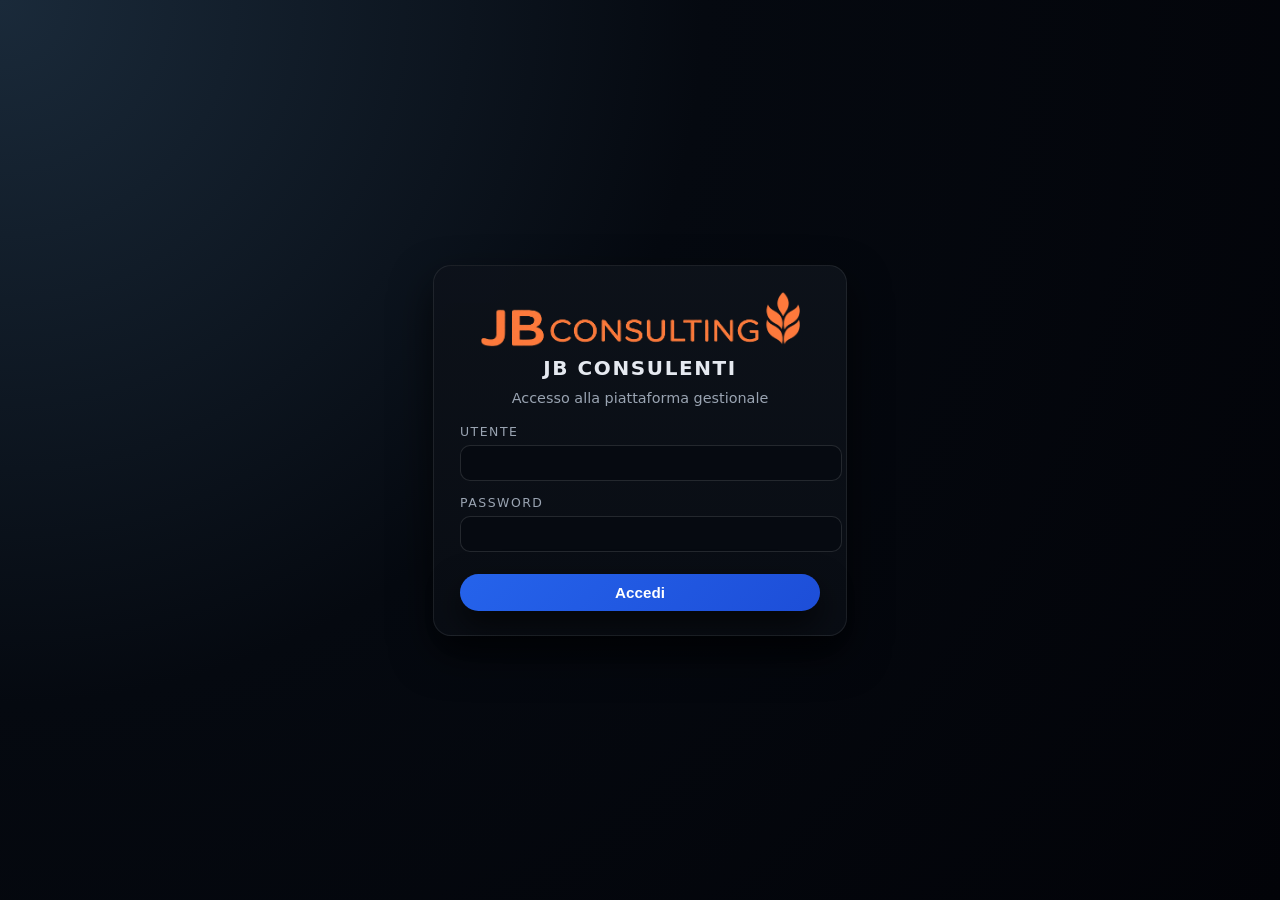
<file: frontend/index.html>
<!DOCTYPE html>
<html lang="it">
<head>
  <meta charset="UTF-8" />
  <meta name="viewport" content="width=device-width, initial-scale=1.0" />
  <title>Cartesia — Gestione Cartelli Fisici e Digitali</title>


  <!-- Bootstrap -->
  <link
    href="https://cdn.jsdelivr.net/npm/bootstrap@5.3.2/dist/css/bootstrap.min.css"
    rel="stylesheet"
  />


  <!-- Font Awesome -->
  <link
    href="https://cdnjs.cloudflare.com/ajax/libs/font-awesome/6.5.1/css/all.min.css"
    rel="stylesheet"
  />


  <!-- CSS -->
  <link rel="stylesheet" href="styles.css" />
</head>


<body class="bg-dark text-light">

  <!-- TOAST CONTAINER -->
  <div id="toast-container" class="toast-container"></div>

  <!-- MODAL CONFERMA -->
  <div id="confirm-overlay" class="confirm-overlay" style="display:none;">
    <div class="confirm-box">
      <div class="confirm-icon">
        <i class="fa-solid fa-triangle-exclamation"></i>
      </div>
      <p id="confirm-message" class="confirm-message">Sei sicuro?</p>
      <div class="confirm-actions">
        <button id="confirm-cancel" class="btn btn-sm btn-outline-secondary">Annulla</button>
        <button id="confirm-ok" class="btn btn-sm btn-danger">Conferma</button>
      </div>
    </div>
  </div>

  <!-- OVERLAY SIDEBAR MOBILE -->
  <div id="sidebar-overlay" class="sidebar-overlay"></div>

  <!-- HAMBURGER MOBILE -->
  <button id="hamburger-btn" class="hamburger-btn" type="button">
    <i class="fa-solid fa-bars"></i>
  </button>

  <div class="d-flex" style="min-height: 100vh;">


    <!-- SIDEBAR -->
    <aside id="app-sidebar" class="bg-black text-light p-3 d-flex flex-column" style="width:260px;">
      <div class="text-center mb-4">
        <img src="assets/Logo-Sidebar.png" style="height:70px;" alt="Logo" />
        <div class="sidebar-app-name">Cartesia</div>
        <div class="app-version">v1.0.1</div>
      </div>


      <nav class="nav flex-column gap-2">
        <button id="menu-home" class="btn btn-dark text-start sidebar-link active" type="button">
          <i class="fa-solid fa-house me-2"></i> Home
        </button>


        <button id="menu-clienti" class="btn btn-dark text-start sidebar-link" type="button">
          <i class="fa-solid fa-users me-2"></i> Gestione Clienti
        </button>


        <!-- Nuovo: Gestione Utenti -->
        <button id="menu-utenti" class="btn btn-dark text-start sidebar-link" type="button">
          <i class="fa-solid fa-user-gear me-2"></i> Gestione Utenti
        </button>


        <button class="btn btn-dark text-start sidebar-link disabled" type="button">
          <i class="fa-solid fa-file-invoice me-2"></i> Fatturazione (prossimamente)
        </button>


        <button id="menu-impianti" class="btn btn-dark text-start sidebar-link" type="button">
          <i class="fa-solid fa-sign-hanging me-2"></i> Gestione Impianti
        </button>
      </nav>


      <!-- SEZIONE UTENTE LOGGATO + LOGOUT (in basso) -->
      <div class="mt-auto pt-3">
        <hr class="border-secondary mb-3" />


        <div class="d-flex align-items-center small text-secondary mb-3" id="user-box">
          <div class="me-2">
            <i class="fa-solid fa-circle-user fa-lg"></i>
          </div>
          <div class="d-flex flex-column">
            <span class="text-uppercase" style="font-size: 0.7rem;">Utente</span>
            <span id="current-username" class="fw-semibold">–</span>
          </div>
        </div>


        <button id="menu-logout" class="btn btn-outline-danger w-100" type="button">
          <i class="fa-solid fa-right-from-bracket me-2"></i> Esci
        </button>
      </div>
    </aside>


    <!-- CONTENUTO -->
    <main id="main-content" class="flex-grow-1 p-4"></main>
  </div>


  <!-- ========================================================= -->
  <!-- TEMPLATE CLIENTI -->
  <!-- ========================================================= -->
  <template id="template-clienti">


    <!-- HEADER MODULO CLIENTI -->
    <div class="module-header mb-3">
      <div>
        <h2 class="module-title mb-1">Gestione Clienti</h2>
        <div class="module-subtitle">
          Anagrafica clienti · Inserimento · Modifica · Eliminazione
        </div>
      </div>
    </div>


    <div class="row g-4">


      <!-- Elenco Clienti -->
      <div class="col-lg-7">
        <div class="card dark-card h-100">
          <div class="card-header dark-card-header d-flex align-items-center justify-content-between">
            <h5 class="mb-0">Elenco Clienti</h5>


            <!-- PULSANTE NUOVO CLIENTE -->
            <button id="btn-nuovo-cliente" type="button" class="btn btn-sm btn-primary">
              <i class="fa-solid fa-plus me-2"></i> Nuovo Cliente
            </button>
          </div>


          <div class="card-body dark-card-body">
            <input
              type="text"
              id="filtro-clienti"
              class="form-control dark-input mb-3"
              placeholder="Cerca cliente..."
            />


            <div id="messaggi"></div>


            <div class="table-responsive">
              <table class="table dark-table align-middle mb-0">
                <thead>
                  <tr>
                    <th>ID</th>
                    <th>Azienda</th>
                    <th>P.IVA</th>
                    <th>Email</th>
                    <th>Città</th>
                    <th>Codice Univoco</th>
                    <th>Telefono</th>
                    <th class="text-center">Azioni</th>
                  </tr>
                </thead>
                <tbody id="clienti-tbody">
                  <tr>
                    <td colspan="8" class="text-center text-secondary">Caricamento clienti...</td>
                  </tr>
                </tbody>
              </table>
            </div>


          </div>
        </div>
      </div>


      <!-- Form Nuovo Cliente -->
      <div class="col-lg-5">
        <div class="card dark-card h-100" id="box-form-cliente">
          <div class="card-header dark-card-header">
            <h5 id="form-titolo" class="mb-0">Nuovo Cliente</h5>
          </div>


          <div class="card-body dark-card-body">
            <form id="cliente-form">


              <input class="form-control dark-input mb-3" id="azienda" placeholder="Azienda *" required />
              <input class="form-control dark-input mb-3" id="partitaIva" placeholder="Partita IVA *" required />
              <input class="form-control dark-input mb-3" id="email" placeholder="Email" />
              <input class="form-control dark-input mb-3" id="indirizzo" placeholder="Indirizzo" />


              <div class="row">
                <div class="col-4">
                  <input class="form-control dark-input mb-3" id="cap" placeholder="CAP" />
                </div>
                <div class="col-8">
                  <input class="form-control dark-input mb-3" id="citta" placeholder="Città" />
                </div>
              </div>


              <input class="form-control dark-input mb-3" id="codiceUnivoco" placeholder="Codice Univoco *" required />
              <input class="form-control dark-input mb-4" id="telefono" placeholder="Telefono" />


              <!-- Bottoni Salva + Annulla -->
              <div class="d-flex gap-2">
                <button type="submit" id="salva-btn" class="btn btn-success flex-grow-1">
                  <i class="fa-solid fa-floppy-disk me-2"></i> Salva Cliente
                </button>
                <button type="button" id="annulla-btn-cliente" class="btn btn-outline-secondary" style="display:none;">
                  <i class="fa-solid fa-xmark"></i>
                </button>
              </div>


            </form>
          </div>
        </div>
      </div>


    </div>
  </template>


  <!-- ========================================================= -->
  <!-- TEMPLATE UTENTI -->
  <!-- ========================================================= -->
  <template id="template-utenti">


    <!-- HEADER MODULO UTENTI -->
    <div class="module-header mb-3">
      <div>
        <h2 class="module-title mb-1">Gestione Utenti</h2>
        <div class="module-subtitle">
          Utenti di accesso · Ruoli · Attivazione / Disattivazione
        </div>
      </div>
    </div>


    <div class="row g-4">


      <!-- Elenco Utenti -->
      <div class="col-lg-7">
        <div class="card dark-card h-100">
          <div class="card-header dark-card-header d-flex align-items-center justify-content-between">
            <h5 class="mb-0">Elenco Utenti</h5>


            <button id="btn-nuovo-utente" type="button" class="btn btn-sm btn-primary">
              <i class="fa-solid fa-user-plus me-2"></i> Nuovo Utente
            </button>
          </div>


          <div class="card-body dark-card-body">
            <input
              type="text"
              id="filtro-utenti"
              class="form-control dark-input mb-3"
              placeholder="Cerca utente..."
            />


            <div id="messaggi-utenti"></div>


            <div class="table-responsive">
              <table class="table dark-table align-middle mb-0">
                <thead>
                  <tr>
                    <th>ID</th>
                    <th>Username</th>
                    <th>Ruolo</th>
                    <th>Attivo</th>
                    <th class="text-center">Azioni</th>
                  </tr>
                </thead>
                <tbody id="utenti-tbody">
                  <tr>
                    <td colspan="5" class="text-center text-secondary">Caricamento utenti...</td>
                  </tr>
                </tbody>
              </table>
            </div>


          </div>
        </div>
      </div>


      <!-- Form Nuovo/Modifica Utente -->
      <div class="col-lg-5">
        <div class="card dark-card h-100" id="box-form-utente">
          <div class="card-header dark-card-header">
            <h5 id="form-utente-titolo" class="mb-0">Nuovo Utente</h5>
          </div>


          <div class="card-body dark-card-body">
            <form id="utente-form">
              <input
                class="form-control dark-input mb-3"
                id="utente-username"
                placeholder="Username (può essere email) *"
                required
              />
              <input
                class="form-control dark-input mb-3"
                id="utente-password"
                type="password"
                placeholder="Password *"
                required
              />


              <div class="form-check form-switch mb-3">
                <input class="form-check-input" type="checkbox" id="utente-is-admin" />
                <label class="form-check-label" for="utente-is-admin">Amministratore</label>
              </div>


              <div class="form-check form-switch mb-4">
                <input class="form-check-input" type="checkbox" id="utente-is-active" checked />
                <label class="form-check-label" for="utente-is-active">Attivo</label>
              </div>


              <!-- Bottoni Salva + Annulla -->
              <div class="d-flex gap-2">
                <button type="submit" id="utente-salva-btn" class="btn btn-success flex-grow-1">
                  <i class="fa-solid fa-floppy-disk me-2"></i> Salva Utente
                </button>
                <button type="button" id="annulla-btn-utente" class="btn btn-outline-secondary" style="display:none;">
                  <i class="fa-solid fa-xmark"></i>
                </button>
              </div>
            </form>
          </div>
        </div>
      </div>


    </div>
  </template>


  <!-- ========================================================= -->
  <!-- TEMPLATE IMPIANTI OOH — ELENCO (full-width) -->
  <!-- ========================================================= -->
  <template id="template-impianti">

    <div class="module-header mb-3">
      <div>
        <h2 class="module-title mb-1">Gestione Impianti Pubblicitari</h2>
        <div class="module-subtitle">
          Database impianti pubblicitari · Ricerca avanzata · Tags
        </div>
      </div>
    </div>

    <div class="card dark-card">
      <div class="card-header dark-card-header d-flex align-items-center justify-content-between">
        <h5 class="mb-0">Elenco Impianti</h5>
        <button id="btn-nuovo-impianto" type="button" class="btn btn-sm btn-primary">
          <i class="fa-solid fa-plus me-2"></i> Nuovo Impianto
        </button>
      </div>

      <div class="card-body dark-card-body">

        <!-- Barra filtri avanzati -->
        <div class="row g-2 mb-3">
          <div class="col-md-3">
            <input type="text" id="filtro-impianti" class="form-control dark-input"
                   placeholder="Cerca per nome, codice..." />
          </div>
          <div class="col-md-2">
            <select id="filtro-tipo" class="form-select dark-input">
              <option value="">Tutti i tipi</option>
              <option value="billboard">Billboard</option>
              <option value="poster">Poster</option>
              <option value="digital_screen">Digitale</option>
              <option value="pensilina">Pensilina</option>
              <option value="arredo_urbano">Arredo Urbano</option>
              <option value="altro">Altro</option>
            </select>
          </div>
          <div class="col-md-2">
            <input type="text" id="filtro-citta-imp" class="form-control dark-input"
                   placeholder="Citta'..." />
          </div>
          <div class="col-md-2">
            <select id="filtro-stato-imp" class="form-select dark-input">
              <option value="">Tutti gli stati</option>
              <option value="attivo">Attivo</option>
              <option value="temp_offline">Temp. Offline</option>
              <option value="dismesso">Dismesso</option>
            </select>
          </div>
          <div class="col-md-1">
            <button id="btn-applica-filtri" class="btn btn-sm btn-outline-info w-100 h-100" type="button">
              <i class="fa-solid fa-filter"></i>
            </button>
          </div>
        </div>

        <!-- Barra tags cliccabili -->
        <div id="tag-filter-bar" class="mb-3 d-flex flex-wrap gap-1"></div>

        <!-- Tabella full-width -->
        <div class="table-responsive">
          <table class="table dark-table align-middle mb-0">
            <thead>
              <tr>
                <th>Codice</th>
                <th>Nome</th>
                <th>Tipo</th>
                <th>Citta'</th>
                <th>Concessionario</th>
                <th>Stato</th>
                <th>Tags</th>
                <th class="text-center">Foto</th>
                <th class="text-center">Azioni</th>
              </tr>
            </thead>
            <tbody id="impianti-tbody">
              <tr>
                <td colspan="9" class="text-center text-secondary">Caricamento impianti...</td>
              </tr>
            </tbody>
          </table>
        </div>

      </div>
    </div>
  </template>


  <!-- ========================================================= -->
  <!-- TEMPLATE FORM IMPIANTO — PAGINA DEDICATA (full-width) -->
  <!-- ========================================================= -->
  <template id="template-impianto-form">

    <div class="module-header mb-3 d-flex align-items-center justify-content-between">
      <div>
        <h2 class="module-title mb-1" id="form-impianto-titolo">Nuovo Impianto</h2>
        <div class="module-subtitle">Compila tutti i campi e carica le foto dell'impianto</div>
      </div>
      <button type="button" id="btn-torna-elenco" class="btn btn-outline-secondary">
        <i class="fa-solid fa-arrow-left me-2"></i> Torna all'elenco
      </button>
    </div>

    <form id="impianto-form">
      <div class="row g-4">

        <!-- COLONNA SINISTRA: Dati principali -->
        <div class="col-lg-6">
          <div class="card dark-card">
            <div class="card-header dark-card-header">
              <h5 class="mb-0"><i class="fa-solid fa-circle-info me-2"></i>Dati Impianto</h5>
            </div>
            <div class="card-body dark-card-body">

              <div class="row g-2">
                <div class="col-md-4">
                  <label class="form-label small text-secondary">Codice *</label>
                  <input class="form-control dark-input" id="imp-codice" placeholder="Es. IMP-MI-001" required />
                </div>
                <div class="col-md-8">
                  <label class="form-label small text-secondary">Nome *</label>
                  <input class="form-control dark-input" id="imp-nome" placeholder="Nome descrittivo" required />
                </div>
              </div>

              <div class="row g-2 mt-1">
                <div class="col-md-4">
                  <label class="form-label small text-secondary">Tipo *</label>
                  <select class="form-select dark-input" id="imp-tipo" required>
                    <option value="">Seleziona...</option>
                    <option value="billboard">Billboard</option>
                    <option value="poster">Poster</option>
                    <option value="digital_screen">Digitale</option>
                    <option value="pensilina">Pensilina</option>
                    <option value="arredo_urbano">Arredo Urbano</option>
                    <option value="altro">Altro</option>
                  </select>
                </div>
                <div class="col-md-4">
                  <label class="form-label small text-secondary">Formato</label>
                  <input class="form-control dark-input" id="imp-formato" placeholder="Es. 6x3m" />
                </div>
                <div class="col-md-4">
                  <label class="form-label small text-secondary">N. Facce</label>
                  <input class="form-control dark-input" id="imp-facce" type="number" min="1" value="1" />
                </div>
              </div>

              <div class="mt-3">
                <label class="form-label small text-secondary">Indirizzo</label>
                <input class="form-control dark-input" id="imp-indirizzo" placeholder="Via / Piazza" />
              </div>

              <div class="row g-2 mt-1">
                <div class="col-md-2">
                  <label class="form-label small text-secondary">CAP</label>
                  <input class="form-control dark-input" id="imp-cap" placeholder="CAP" />
                </div>
                <div class="col-md-5">
                  <label class="form-label small text-secondary">Citta' *</label>
                  <input class="form-control dark-input" id="imp-citta" placeholder="Citta'" required />
                </div>
                <div class="col-md-2">
                  <label class="form-label small text-secondary">Prov.</label>
                  <input class="form-control dark-input" id="imp-provincia" placeholder="MI" maxlength="5" />
                </div>
                <div class="col-md-3">
                  <label class="form-label small text-secondary">Stato</label>
                  <select class="form-select dark-input" id="imp-stato">
                    <option value="attivo">Attivo</option>
                    <option value="temp_offline">Temp. Offline</option>
                    <option value="dismesso">Dismesso</option>
                  </select>
                </div>
              </div>

              <div class="mt-3">
                <label class="form-label small text-secondary">Operatore / Concessionario</label>
                <input class="form-control dark-input" id="imp-concessionario" placeholder="Es. Clear Channel, IGPDecaux..." />
              </div>

              <div class="row g-2 mt-1">
                <div class="col-md-6">
                  <label class="form-label small text-secondary">Latitudine</label>
                  <input class="form-control dark-input" id="imp-lat" type="number" step="any" placeholder="Es. 45.4642" />
                </div>
                <div class="col-md-6">
                  <label class="form-label small text-secondary">Longitudine</label>
                  <input class="form-control dark-input" id="imp-lon" type="number" step="any" placeholder="Es. 9.1900" />
                </div>
              </div>

              <div class="d-flex gap-4 mt-3">
                <div class="form-check form-switch">
                  <input class="form-check-input" type="checkbox" id="imp-illuminato" />
                  <label class="form-check-label" for="imp-illuminato">Illuminato</label>
                </div>
                <div class="form-check form-switch">
                  <input class="form-check-input" type="checkbox" id="imp-digitale" />
                  <label class="form-check-label" for="imp-digitale">Digitale</label>
                </div>
              </div>

              <div class="mt-3">
                <label class="form-label small text-secondary">Note</label>
                <textarea class="form-control dark-input" id="imp-note" rows="3" placeholder="Note aggiuntive..."></textarea>
              </div>

              <!-- Tags -->
              <div class="mt-3">
                <label class="form-label small text-secondary">Tags</label>
                <div id="imp-tags-container" class="d-flex flex-wrap gap-1"></div>
              </div>

            </div>
          </div>
        </div>

        <!-- COLONNA DESTRA: Foto -->
        <div class="col-lg-6">
          <div class="card dark-card">
            <div class="card-header dark-card-header">
              <h5 class="mb-0"><i class="fa-solid fa-camera me-2"></i>Foto Impianto</h5>
            </div>
            <div class="card-body dark-card-body">

              <div class="row g-3">
                <!-- Foto Giorno -->
                <div class="col-md-6">
                  <div class="foto-upload-box" id="foto-giorno-box">
                    <label class="form-label small text-secondary">Foto Giorno</label>
                    <div class="foto-preview" id="foto-giorno-preview">
                      <i class="fa-solid fa-sun fa-2x text-secondary"></i>
                      <span class="small text-secondary mt-1">Clicca per caricare</span>
                    </div>
                    <input type="file" id="foto-giorno-input" accept=".jpg,.jpeg,.png,.pdf" style="display:none;" />
                  </div>
                </div>

                <!-- Foto Notte -->
                <div class="col-md-6">
                  <div class="foto-upload-box" id="foto-notte-box">
                    <label class="form-label small text-secondary">Foto Notte</label>
                    <div class="foto-preview" id="foto-notte-preview">
                      <i class="fa-solid fa-moon fa-2x text-secondary"></i>
                      <span class="small text-secondary mt-1">Clicca per caricare</span>
                    </div>
                    <input type="file" id="foto-notte-input" accept=".jpg,.jpeg,.png,.pdf" style="display:none;" />
                  </div>
                </div>

                <!-- Foto Vista Frontale -->
                <div class="col-md-6">
                  <div class="foto-upload-box" id="foto-frontale-box">
                    <label class="form-label small text-secondary">Vista Frontale</label>
                    <div class="foto-preview" id="foto-frontale-preview">
                      <i class="fa-solid fa-image fa-2x text-secondary"></i>
                      <span class="small text-secondary mt-1">Clicca per caricare</span>
                    </div>
                    <input type="file" id="foto-frontale-input" accept=".jpg,.jpeg,.png,.pdf" style="display:none;" />
                  </div>
                </div>

                <!-- Foto Contesto Urbano -->
                <div class="col-md-6">
                  <div class="foto-upload-box" id="foto-contesto-box">
                    <label class="form-label small text-secondary">Contesto Urbano</label>
                    <div class="foto-preview" id="foto-contesto-preview">
                      <i class="fa-solid fa-city fa-2x text-secondary"></i>
                      <span class="small text-secondary mt-1">Clicca per caricare</span>
                    </div>
                    <input type="file" id="foto-contesto-input" accept=".jpg,.jpeg,.png,.pdf" style="display:none;" />
                  </div>
                </div>
              </div>

            </div>
          </div>

          <!-- Bottoni Salva -->
          <div class="d-flex gap-2 mt-3">
            <button type="submit" id="imp-salva-btn" class="btn btn-success flex-grow-1 btn-lg">
              <i class="fa-solid fa-floppy-disk me-2"></i> Salva Impianto
            </button>
            <button type="button" id="annulla-btn-impianto" class="btn btn-outline-secondary btn-lg">
              <i class="fa-solid fa-xmark me-2"></i> Annulla
            </button>
          </div>
        </div>

      </div>
    </form>
  </template>


  <!-- JS -->
  <script src="app.js"></script>
</body>
</html>
</file>
<file: frontend/styles.css>
/* -------------------------------------------
   BASE TEMA DARK GENERALE
------------------------------------------- */

body.dark-mode {
  background-color: #050910;
  color: #e5e9f0;
  font-family: system-ui, -apple-system, BlinkMacSystemFont, "Segoe UI",
    sans-serif;
  margin: 0;
}

/* -------------------------------------------
   CARD / CONTENITORI SCURI
------------------------------------------- */

.dark-card {
  background-color: #050910;
  border-radius: 14px;
  border: 1px solid rgba(255, 255, 255, 0.06);
  box-shadow: 0 12px 30px rgba(0, 0, 0, 0.6);
  overflow: hidden;
}

.dark-card-header {
  background: linear-gradient(90deg, #050910, #101827);
  border-bottom: 1px solid rgba(255, 255, 255, 0.06);
  padding: 10px 14px;
  color: #f5f7fa;
}

.dark-card-header h5 {
  color: #f5f7fa;
  margin: 0;
}

.dark-card-body {
  background-color: #050910;
  padding: 14px;
}

/* -------------------------------------------
   INPUT / FORM SCURI
------------------------------------------- */

.dark-input {
  background-color: #050910;
  border: 1px solid rgba(255, 255, 255, 0.12);
  color: #e5e9f0;
}

.dark-input::placeholder {
  color: #6b7280;
}

.dark-input:focus {
  background-color: #050910;
  color: #ffffff;
  border-color: #2563eb;
  box-shadow: 0 0 0 0.15rem rgba(37, 99, 235, 0.25);
}

/* -------------------------------------------
   TABELLE SCURE
------------------------------------------- */

.dark-table {
  color: #e5e9f0;
  border-color: rgba(255, 255, 255, 0.1);
  background-color: #050910;
}

/* Forza testo chiaro ovunque nella tabella */
.dark-table thead th,
.dark-table thead td,
.dark-table tbody th,
.dark-table tbody td {
  color: #e5e9f0 !important;
}

/* Header tabella */
.dark-table thead,
.dark-table thead tr,
.dark-table thead th {
  background-color: #101827 !important;
  border-bottom-color: rgba(255, 255, 255, 0.16);
}

/* Righe corpo */
.dark-table tbody,
.dark-table tbody tr,
.dark-table tbody td {
  background-color: #050910 !important;
  border-color: rgba(255, 255, 255, 0.06);
}

.dark-table tbody tr:nth-child(even) td {
  background-color: #070d18 !important;
}

/* Hover riga */
.dark-table tbody tr:hover td {
  background-color: #111827 !important;
}

/* Link e icone nella tabella */
.dark-table a,
.dark-table a i,
.dark-table button i {
  color: #e5e9f0;
}

.dark-table a.btn-outline-primary,
.dark-table button.btn-outline-primary {
  border-color: #38bdf8;
  color: #38bdf8;
}

.dark-table a.btn-outline-primary:hover,
.dark-table button.btn-outline-primary:hover {
  background-color: #0ea5e9;
  color: #020617;
}

/* -------------------------------------------
   PULSANTI
------------------------------------------- */

.btn-success {
  background: linear-gradient(135deg, #18b874, #0a8f5a);
  border-color: #0f9960;
}

.btn-success:hover {
  background: linear-gradient(135deg, #13a366, #0b7b4d);
  border-color: #0b7b4d;
}

.btn-outline-secondary {
  border-color: rgba(255, 255, 255, 0.4);
  color: #c5cedb;
}

.btn-outline-secondary:hover {
  background-color: rgba(255, 255, 255, 0.08);
  color: #ffffff;
}

/* Alert */
.alert {
  border-radius: 10px;
}

/* -------------------------------------------
   LAYOUT GENERALE APPLICAZIONE / SHELL
------------------------------------------- */

.app-shell {
  min-height: 100vh;
  background: radial-gradient(
    circle at top left,
    #1a2a3a 0,
    #050910 45%,
    #020308 100%
  );
  color: #e5e9f0;
}

.app-main {
  background: linear-gradient(180deg, #050910 0, #050910 60%, #020308 100%);
}

/* -------------------------------------------
   SIDEBAR SINISTRA
------------------------------------------- */

.app-sidebar {
  width: 260px;
  background: #050910;
  border-right: 1px solid rgba(37, 99, 235, 0.2);
  padding: 18px 16px;
  box-shadow: 6px 0 18px rgba(0, 0, 0, 0.6);
}

.sidebar-header {
  border-bottom: 1px solid rgba(255, 255, 255, 0.05);
  padding-bottom: 12px;
  margin-bottom: 4px;
}

/* Logo PNG con sfondo trasparente */
.sidebar-logo {
  height: 60px;
  width: auto;
  object-fit: contain;
  filter: drop-shadow(0 0 6px rgba(0, 0, 0, 0.8));
}

/* Logo animato Home Page */
.home-logo {
  height: 38px;
  animation: logoFadeIn 2s ease-out, logoFloat 4s ease-in-out 2s infinite;
  filter: drop-shadow(0 0 8px rgba(37, 99, 235, 0.3));
}

@keyframes logoFadeIn {
  0% {
    opacity: 0;
    transform: translateY(20px) scale(0.9);
    filter: drop-shadow(0 0 0px transparent);
  }
  100% {
    opacity: 1;
    transform: translateY(0) scale(1);
    filter: drop-shadow(0 0 8px rgba(37, 99, 235, 0.3));
  }
}

@keyframes logoFloat {
  0%, 100% {
    transform: translateY(0);
    filter: drop-shadow(0 0 8px rgba(37, 99, 235, 0.3));
  }
  25% {
    transform: translateY(-6px);
    filter: drop-shadow(0 4px 16px rgba(37, 99, 235, 0.5));
  }
  50% {
    transform: translateY(0);
    filter: drop-shadow(0 0 12px rgba(37, 99, 235, 0.4));
  }
  75% {
    transform: translateY(-4px);
    filter: drop-shadow(0 3px 12px rgba(37, 99, 235, 0.45));
  }
}

/* Nome piattaforma sidebar */
.sidebar-app-name {
  font-size: 1.1rem;
  font-weight: 700;
  color: #60a5fa;
  letter-spacing: 0.08em;
  margin-top: 6px;
}

/* NUOVA CLASSE: Versione applicativo */
.app-version {
  font-size: 11px;
  color: #d1d5db;
  text-align: center;
  margin-top: 6px;
  letter-spacing: 0.5px;
  font-weight: 500;
}

.sidebar-title {
  font-size: 1.2rem;
  font-weight: 700;
  letter-spacing: 0.04em;
}

.sidebar-subtitle {
  font-size: 0.8rem;
  color: #9aa4b2;
}

/* Sezione menu */
.sidebar-nav {
  margin-top: 16px;
}

.nav-section-label {
  font-size: 0.75rem;
  text-transform: uppercase;
  letter-spacing: 0.12em;
  color: #6c7683;
  margin-bottom: 8px;
  padding-left: 4px;
}

/* Link menu */
.sidebar-link {
  width: 100%;
  border: none;
  background: transparent;
  color: #c5cedb;
  text-align: left;
  padding: 8px 10px;
  border-radius: 8px;
  display: flex;
  align-items: center;
  font-size: 0.9rem;
  margin-bottom: 4px;
  transition: all 0.15s ease-in-out;
}

.sidebar-link i {
  font-size: 0.95rem;
}

.sidebar-link span {
  white-space: normal;
}

.sidebar-link:hover:not(.disabled) {
  background: radial-gradient(
    circle at left,
    rgba(37, 99, 235, 0.3) 0,
    rgba(37, 99, 235, 0.06) 40%,
    transparent 70%
  );
  color: #ffffff;
}

.sidebar-link.active {
  background: linear-gradient(90deg, #2563eb, #1d4ed8);
  color: #ffffff;
  box-shadow: 0 0 12px rgba(37, 99, 235, 0.5);
}

.sidebar-link.active i {
  color: #ffffff;
}

.sidebar-link.disabled {
  opacity: 0.45;
  cursor: not-allowed;
}

/* Footer sidebar */
.sidebar-footer {
  border-top: 1px solid rgba(255, 255, 255, 0.05);
  padding-top: 10px;
  margin-top: 10px;
  font-size: 0.8rem;
}

/* -------------------------------------------
   HEADER PRINCIPALE
------------------------------------------- */

.app-header {
  padding: 18px 24px 12px 24px;
  border-bottom: 1px solid rgba(255, 255, 255, 0.04);
  backdrop-filter: blur(10px);
}

.app-header-title {
  font-size: 1.3rem;
  font-weight: 600;
  color: #f5f7fa;
}

.app-header-subtitle {
  font-size: 0.9rem;
  color: #9aa4b2;
}

.app-header-pill {
  font-size: 0.8rem;
  padding: 6px 12px;
  border-radius: 999px;
  background: rgba(2, 214, 106, 0.08);
  border: 1px solid rgba(2, 214, 106, 0.35);
  color: #b7ffce;
}

/* -------------------------------------------
   AREA CONTENUTO
------------------------------------------- */

.app-content {
  padding-top: 18px !important;
}

/* Tabelle e form (affinamenti) */

.dark-table th,
.dark-table td {
  font-size: 0.82rem;
}

.dark-table th:last-child,
.dark-table td:last-child {
  width: 110px;
  text-align: center;
  white-space: nowrap;
}

.dark-table .btn.btn-sm {
  padding: 2px 6px;
}

.dark-table .btn.btn-sm i {
  font-size: 0.75rem;
}

/* -------------------------------------------
   HEADER MODULO (STEP 1)
------------------------------------------- */

.module-header {
  padding: 16px 18px;
  border-radius: 14px;
  background: linear-gradient(
    90deg,
    rgba(37, 99, 235, 0.18),
    rgba(37, 99, 235, 0.05)
  );
  border: 1px solid rgba(37, 99, 235, 0.25);
}

.module-title {
  font-size: 1.4rem;
  font-weight: 700;
  color: #f5f7fa;
}

.module-subtitle {
  font-size: 0.85rem;
  color: #9aa4b2;
}

/* -------------------------------------------
   STEP 2 - LAYOUT RIQUADRI CLIENTI
------------------------------------------- */

/* area principale clienti */
#main-content {
  min-height: 100vh;
}

/* riquadri principali */
.card {
  height: calc(100vh - 220px);
  display: flex;
  flex-direction: column;
}

/* corpo della card scrollabile */
.card-body {
  overflow-y: auto;
}

/* tabella clienti più compatta */
.table thead th {
  position: sticky;
  top: 0;
  background-color: #111827;
  z-index: 2;
}

/* ===========================================
   STEP 3A — PREMIUM POLISH (SAFE CSS ONLY)
=========================================== */

/* Fondo main un filo più "profondo" */
#main-content {
  background: radial-gradient(
      1200px 600px at 40% 10%,
      rgba(37, 99, 235, 0.06),
      transparent 60%
    ),
    radial-gradient(
      900px 500px at 80% 30%,
      rgba(29, 78, 216, 0.05),
      transparent 55%
    ),
    rgba(18, 24, 33, 0.92);
  border-radius: 18px;
}

/* Header modulo: più elegante, meno "piatto" */
.module-header {
  background: linear-gradient(
    90deg,
    rgba(37, 99, 235, 0.18),
    rgba(37, 99, 235, 0.06),
    rgba(0, 0, 0, 0.12)
  );
  border: 1px solid rgba(37, 99, 235, 0.22);
  box-shadow: 0 10px 26px rgba(0, 0, 0, 0.35);
  backdrop-filter: blur(6px);
}

/* Titoli un filo più "corporate" */
.module-title {
  letter-spacing: 0.2px;
}

.module-subtitle {
  letter-spacing: 0.15px;
}

/* Card: stacco migliore + ombra morbida */
.card {
  background: linear-gradient(
    180deg,
    rgba(13, 18, 26, 0.92),
    rgba(10, 14, 20, 0.92)
  );
  border: 1px solid rgba(255, 255, 255, 0.06);
  box-shadow: 0 14px 34px rgba(0, 0, 0, 0.45);
}

/* Header card (Elenco / Nuovo Cliente) più leggibile */
.card-header {
  background: linear-gradient(
    90deg,
    rgba(255, 255, 255, 0.04),
    rgba(255, 255, 255, 0.02)
  );
  border-bottom: 1px solid rgba(255, 255, 255, 0.06);
}

/* Input: focus più elegante */
.form-control,
.form-select {
  background-color: rgba(10, 14, 20, 0.7) !important;
  border: 1px solid rgba(255, 255, 255, 0.08) !important;
  color: #e8eef6 !important;
}

.form-control:focus,
.form-select:focus {
  border-color: rgba(37, 99, 235, 0.4) !important;
  box-shadow: 0 0 0 0.2rem rgba(37, 99, 235, 0.12) !important;
  background-color: rgba(10, 14, 20, 0.82) !important;
}

/* Tabella: righe più leggibili + hover */
.table {
  color: #e6eef7;
}

.table tbody tr {
  border-color: rgba(255, 255, 255, 0.06);
}

.table tbody tr:hover {
  background: rgba(37, 99, 235, 0.06);
}

/* Sticky header tabella: più solido */
.table thead th {
  background-color: rgba(12, 16, 22, 0.98) !important;
  border-bottom: 1px solid rgba(255, 255, 255, 0.08) !important;
}

/* Bottoni azione (matita/cestino): hover più "clickable" */
.btn-outline-info,
.btn-outline-danger {
  border-width: 1px;
  transition: all 0.2s ease;
}

.btn-outline-info:hover {
  transform: translateY(-2px);
  box-shadow: 0 4px 12px rgba(37, 99, 235, 0.3);
}

.btn-outline-danger:hover {
  transform: translateY(-2px);
  box-shadow: 0 4px 12px rgba(220, 53, 69, 0.3);
}

/* -------------------------------------------
   LOGIN PAGE
------------------------------------------- */

body.login-page {
  min-height: 100vh;
  margin: 0;
  font-family: system-ui, -apple-system, BlinkMacSystemFont, "Segoe UI",
    sans-serif;
  background: radial-gradient(
      circle at top left,
      #1a2a3a 0,
      #050910 45%,
      #020308 100%
    );
  display: flex;
  align-items: center;
  justify-content: center;
  color: #e5e9f0;
}

.login-card {
  width: 360px;
  max-width: 90vw;
  background: linear-gradient(
    180deg,
    rgba(13, 18, 26, 0.96),
    rgba(9, 13, 20, 0.98)
  );
  border-radius: 18px;
  border: 1px solid rgba(255, 255, 255, 0.08);
  box-shadow: 0 18px 40px rgba(0, 0, 0, 0.65);
  padding: 26px 26px 24px 26px;
}

.login-logo {
  display: flex;
  flex-direction: column;
  align-items: center;
  gap: 8px;
  margin-bottom: 10px;
}

.login-logo img {
  height: 56px;
  width: auto;
  object-fit: contain;
}

.login-logo-title {
  font-size: 1.25rem;
  font-weight: 700;
  letter-spacing: 0.08em;
  text-transform: uppercase;
}

.login-subtitle {
  font-size: 0.9rem;
  color: #9aa4b2;
  text-align: center;
  margin-bottom: 18px;
}

.login-form-group {
  margin-bottom: 14px;
}

.login-form-group label {
  display: block;
  font-size: 0.78rem;
  text-transform: uppercase;
  letter-spacing: 0.12em;
  color: #9aa4b2;
  margin-bottom: 6px;
}

.login-form-group input {
  width: 100%;
  padding: 9px 10px;
  border-radius: 10px;
  border: 1px solid rgba(255, 255, 255, 0.12);
  background-color: rgba(7, 11, 18, 0.96);
  color: #e5e9f0;
  font-size: 0.92rem;
  outline: none;
  transition: all 0.18s ease;
}

.login-form-group input::placeholder {
  color: #6b7280;
}

.login-form-group input:focus {
  border-color: #2563eb;
  box-shadow: 0 0 0 0.16rem rgba(37, 99, 235, 0.18);
}

.login-btn {
  width: 100%;
  margin-top: 8px;
  padding: 10px 12px;
  border-radius: 999px;
  border: none;
  background: linear-gradient(135deg, #2563eb, #1d4ed8);
  color: #ffffff;
  font-weight: 600;
  font-size: 0.95rem;
  cursor: pointer;
  box-shadow: 0 14px 32px rgba(0, 0, 0, 0.65);
  transition: all 0.18s ease;
}

.login-btn:hover {
  transform: translateY(-1px);
  box-shadow: 0 16px 36px rgba(0, 0, 0, 0.8);
}

.login-error {
  margin-top: 10px;
  font-size: 0.85rem;
  color: #f97373;
  background-color: rgba(127, 29, 29, 0.25);
  border-radius: 10px;
  padding: 8px 10px;
  border: 1px solid rgba(248, 113, 113, 0.35);
}

/* ===========================================
   TOAST NOTIFICHE
=========================================== */

.toast-container {
  position: fixed;
  top: 20px;
  right: 20px;
  z-index: 9999;
  display: flex;
  flex-direction: column;
  gap: 10px;
  pointer-events: none;
}

.toast-item {
  pointer-events: auto;
  min-width: 280px;
  max-width: 400px;
  padding: 14px 18px;
  border-radius: 12px;
  font-size: 0.88rem;
  font-weight: 500;
  display: flex;
  align-items: center;
  gap: 10px;
  backdrop-filter: blur(12px);
  box-shadow: 0 10px 30px rgba(0, 0, 0, 0.5);
  animation: toastSlideIn 0.35s cubic-bezier(0.22, 1, 0.36, 1);
  transition: all 0.3s ease;
}

.toast-item.toast-out {
  animation: toastSlideOut 0.3s ease forwards;
}

.toast-item i {
  font-size: 1.1rem;
  flex-shrink: 0;
}

.toast-success {
  background: rgba(16, 185, 129, 0.15);
  border: 1px solid rgba(16, 185, 129, 0.35);
  color: #6ee7b7;
}

.toast-success i { color: #34d399; }

.toast-error {
  background: rgba(239, 68, 68, 0.15);
  border: 1px solid rgba(239, 68, 68, 0.35);
  color: #fca5a5;
}

.toast-error i { color: #f87171; }

.toast-warning {
  background: rgba(245, 158, 11, 0.15);
  border: 1px solid rgba(245, 158, 11, 0.35);
  color: #fcd34d;
}

.toast-warning i { color: #fbbf24; }

@keyframes toastSlideIn {
  from {
    opacity: 0;
    transform: translateX(80px) scale(0.95);
  }
  to {
    opacity: 1;
    transform: translateX(0) scale(1);
  }
}

@keyframes toastSlideOut {
  from {
    opacity: 1;
    transform: translateX(0) scale(1);
  }
  to {
    opacity: 0;
    transform: translateX(80px) scale(0.95);
  }
}

/* ===========================================
   MODAL CONFERMA
=========================================== */

.confirm-overlay {
  position: fixed;
  inset: 0;
  z-index: 9998;
  background: rgba(0, 0, 0, 0.65);
  backdrop-filter: blur(4px);
  display: flex;
  align-items: center;
  justify-content: center;
  animation: fadeIn 0.2s ease;
}

.confirm-box {
  background: linear-gradient(180deg, #0d121a, #090d14);
  border: 1px solid rgba(255, 255, 255, 0.1);
  border-radius: 16px;
  padding: 28px 32px;
  text-align: center;
  min-width: 320px;
  max-width: 420px;
  box-shadow: 0 20px 50px rgba(0, 0, 0, 0.7);
  animation: modalPop 0.3s cubic-bezier(0.22, 1, 0.36, 1);
}

.confirm-icon {
  font-size: 2.2rem;
  color: #fbbf24;
  margin-bottom: 12px;
}

.confirm-message {
  color: #e5e9f0;
  font-size: 0.95rem;
  margin-bottom: 20px;
}

.confirm-actions {
  display: flex;
  gap: 10px;
  justify-content: center;
}

.confirm-actions .btn {
  min-width: 100px;
  border-radius: 10px;
}

@keyframes modalPop {
  from {
    opacity: 0;
    transform: scale(0.9) translateY(10px);
  }
  to {
    opacity: 1;
    transform: scale(1) translateY(0);
  }
}

@keyframes fadeIn {
  from { opacity: 0; }
  to { opacity: 1; }
}

/* ===========================================
   ANIMAZIONI CONTENUTO
=========================================== */

@keyframes contentFadeIn {
  from {
    opacity: 0;
    transform: translateY(12px);
  }
  to {
    opacity: 1;
    transform: translateY(0);
  }
}

#main-content > * {
  animation: contentFadeIn 0.4s cubic-bezier(0.22, 1, 0.36, 1);
}

/* Righe tabella: ingresso sfalsato */
.dark-table tbody tr {
  animation: rowFadeIn 0.3s ease both;
}

@keyframes rowFadeIn {
  from {
    opacity: 0;
    transform: translateY(6px);
  }
  to {
    opacity: 1;
    transform: translateY(0);
  }
}

/* ===========================================
   BOTTONI AZIONE TABELLA (ICONE)
=========================================== */

.btn-action {
  width: 32px;
  height: 32px;
  padding: 0;
  display: inline-flex;
  align-items: center;
  justify-content: center;
  border-radius: 8px;
  border: 1px solid transparent;
  background: transparent;
  transition: all 0.2s ease;
  color: #9ca3af;
}

.btn-action:hover {
  transform: translateY(-2px);
}

.btn-action-edit:hover {
  background: rgba(37, 99, 235, 0.12);
  border-color: rgba(37, 99, 235, 0.3);
  color: #2563eb;
  box-shadow: 0 4px 12px rgba(37, 99, 235, 0.2);
}

.btn-action-delete:hover {
  background: rgba(239, 68, 68, 0.12);
  border-color: rgba(239, 68, 68, 0.3);
  color: #f87171;
  box-shadow: 0 4px 12px rgba(239, 68, 68, 0.2);
}

/* ===========================================
   BADGE STATO / RUOLO
=========================================== */

.badge-status {
  display: inline-flex;
  align-items: center;
  gap: 5px;
  padding: 3px 10px;
  border-radius: 999px;
  font-size: 0.72rem;
  font-weight: 600;
  letter-spacing: 0.03em;
}

.badge-active {
  background: rgba(16, 185, 129, 0.15);
  border: 1px solid rgba(16, 185, 129, 0.3);
  color: #6ee7b7;
}

.badge-inactive {
  background: rgba(239, 68, 68, 0.12);
  border: 1px solid rgba(239, 68, 68, 0.25);
  color: #fca5a5;
}

.badge-admin {
  background: rgba(139, 92, 246, 0.15);
  border: 1px solid rgba(139, 92, 246, 0.3);
  color: #c4b5fd;
}

.badge-user {
  background: rgba(100, 116, 139, 0.15);
  border: 1px solid rgba(100, 116, 139, 0.3);
  color: #94a3b8;
}

/* Riga in modifica evidenziata */
.dark-table tbody tr.row-editing td {
  background-color: rgba(37, 99, 235, 0.08) !important;
  border-left: 2px solid #2563eb;
}

/* ===========================================
   SIDEBAR RESPONSIVE
=========================================== */

.hamburger-btn {
  display: none;
  position: fixed;
  top: 14px;
  left: 14px;
  z-index: 1100;
  width: 42px;
  height: 42px;
  border-radius: 10px;
  border: 1px solid rgba(255, 255, 255, 0.1);
  background: rgba(5, 9, 16, 0.9);
  color: #e5e9f0;
  font-size: 1.1rem;
  cursor: pointer;
  backdrop-filter: blur(8px);
  transition: all 0.2s ease;
}

.hamburger-btn:hover {
  background: rgba(37, 99, 235, 0.15);
  border-color: rgba(37, 99, 235, 0.3);
}

.sidebar-overlay {
  display: none;
  position: fixed;
  inset: 0;
  z-index: 1049;
  background: rgba(0, 0, 0, 0.6);
  backdrop-filter: blur(3px);
}

.sidebar-overlay.show {
  display: block;
  animation: fadeIn 0.25s ease;
}

@media (max-width: 991.98px) {
  .hamburger-btn {
    display: flex;
    align-items: center;
    justify-content: center;
  }

  #app-sidebar {
    position: fixed;
    top: 0;
    left: -280px;
    height: 100vh;
    z-index: 1050;
    transition: left 0.3s cubic-bezier(0.22, 1, 0.36, 1);
    box-shadow: 6px 0 24px rgba(0, 0, 0, 0.7);
  }

  #app-sidebar.sidebar-open {
    left: 0;
  }

  #main-content {
    border-radius: 0;
  }

  /* Tabelle responsive: scroll orizzontale */
  .table-responsive {
    -webkit-overflow-scrolling: touch;
  }

  /* Card altezza auto su mobile */
  .card {
    height: auto;
    min-height: 300px;
  }

  /* Padding top per hamburger */
  #main-content {
    padding-top: 60px !important;
  }
}

@media (max-width: 575.98px) {
  .toast-container {
    top: 10px;
    right: 10px;
    left: 10px;
  }

  .toast-item {
    min-width: unset;
    max-width: 100%;
  }

  .confirm-box {
    min-width: unset;
    margin: 0 16px;
  }
}

/* ===========================================
   LOGIN ANIMAZIONI
=========================================== */

@keyframes loginCardIn {
  from {
    opacity: 0;
    transform: translateY(30px) scale(0.96);
  }
  to {
    opacity: 1;
    transform: translateY(0) scale(1);
  }
}

body.login-page .login-card {
  animation: loginCardIn 0.5s cubic-bezier(0.22, 1, 0.36, 1);
}

@keyframes shakeCard {
  0%, 100% { transform: translateX(0); }
  15% { transform: translateX(-8px); }
  30% { transform: translateX(8px); }
  45% { transform: translateX(-6px); }
  60% { transform: translateX(6px); }
  75% { transform: translateX(-3px); }
  90% { transform: translateX(3px); }
}

.login-card.shake {
  animation: shakeCard 0.5s ease;
}

.login-btn.loading {
  pointer-events: none;
  opacity: 0.7;
}

.login-btn .spinner {
  display: inline-block;
  width: 16px;
  height: 16px;
  border: 2px solid rgba(2, 6, 23, 0.3);
  border-top-color: #020617;
  border-radius: 50%;
  animation: spin 0.6s linear infinite;
  margin-right: 8px;
  vertical-align: middle;
}

@keyframes spin {
  to { transform: rotate(360deg); }
}

/* ===========================================
   HOME PAGE MIGLIORATA
=========================================== */

.home-welcome {
  max-width: 700px;
  margin: 0 auto;
}

.home-greeting {
  font-size: 2.2rem;
  font-weight: 700;
  background: linear-gradient(135deg, #2563eb, #60a5fa);
  -webkit-background-clip: text;
  -webkit-text-fill-color: transparent;
  background-clip: text;
  letter-spacing: 0.06em;
}

.home-subtitle {
  color: #c5cedb;
  font-size: 1rem;
  font-weight: 500;
  letter-spacing: 0.03em;
}

.home-greeting-user {
  color: #9aa4b2;
  font-size: 0.85rem;
}

.home-greeting-user span {
  color: #60a5fa;
  font-weight: 600;
}

.quick-card {
  background: linear-gradient(180deg, rgba(13, 18, 26, 0.9), rgba(10, 14, 20, 0.9));
  border: 1px solid rgba(255, 255, 255, 0.06);
  border-radius: 14px;
  padding: 20px;
  cursor: pointer;
  transition: all 0.25s ease;
  text-align: center;
}

.quick-card:hover {
  border-color: rgba(37, 99, 235, 0.25);
  transform: translateY(-4px);
  box-shadow: 0 12px 28px rgba(0, 0, 0, 0.4);
}

.quick-card-icon {
  font-size: 2rem;
  color: #2563eb;
  margin-bottom: 10px;
}

.quick-card-title {
  font-size: 0.95rem;
  font-weight: 600;
  color: #f5f7fa;
  margin-bottom: 4px;
}

.quick-card-desc {
  font-size: 0.78rem;
  color: #6b7280;
}

/* ===========================================
   VALIDAZIONE FORM
=========================================== */

.form-control.is-valid-custom {
  border-color: rgba(16, 185, 129, 0.5) !important;
  box-shadow: 0 0 0 0.15rem rgba(16, 185, 129, 0.15) !important;
}

.form-control.is-invalid-custom {
  border-color: rgba(239, 68, 68, 0.5) !important;
  box-shadow: 0 0 0 0.15rem rgba(239, 68, 68, 0.15) !important;
}

/* ===========================================
   SWITCH FORM CHECK DARK
=========================================== */

.form-check-input {
  background-color: rgba(255, 255, 255, 0.1) !important;
  border-color: rgba(255, 255, 255, 0.2) !important;
}

.form-check-input:checked {
  background-color: #2563eb !important;
  border-color: #2563eb !important;
}

.form-check-label {
  color: #c5cedb;
}

/* ===========================================
   BADGE TIPO IMPIANTO
=========================================== */

.badge-tipo {
  display: inline-block;
  padding: 2px 8px;
  border-radius: 6px;
  font-size: 0.72rem;
  font-weight: 600;
  letter-spacing: 0.02em;
  white-space: nowrap;
}

.badge-tipo-billboard {
  background: rgba(59, 130, 246, 0.15);
  border: 1px solid rgba(59, 130, 246, 0.3);
  color: #93c5fd;
}

.badge-tipo-poster {
  background: rgba(168, 85, 247, 0.15);
  border: 1px solid rgba(168, 85, 247, 0.3);
  color: #d8b4fe;
}

.badge-tipo-digital {
  background: rgba(236, 72, 153, 0.15);
  border: 1px solid rgba(236, 72, 153, 0.3);
  color: #f9a8d4;
}

.badge-tipo-pensilina {
  background: rgba(234, 179, 8, 0.15);
  border: 1px solid rgba(234, 179, 8, 0.3);
  color: #fde68a;
}

.badge-tipo-arredo {
  background: rgba(34, 197, 94, 0.15);
  border: 1px solid rgba(34, 197, 94, 0.3);
  color: #86efac;
}

.badge-tipo-altro {
  background: rgba(148, 163, 184, 0.15);
  border: 1px solid rgba(148, 163, 184, 0.3);
  color: #cbd5e1;
}

/* ===========================================
   BADGE STATO IMPIANTO
=========================================== */

.badge-stato {
  display: inline-block;
  padding: 2px 8px;
  border-radius: 6px;
  font-size: 0.72rem;
  font-weight: 600;
  white-space: nowrap;
}

.badge-stato-attivo {
  background: rgba(16, 185, 129, 0.15);
  border: 1px solid rgba(16, 185, 129, 0.3);
  color: #6ee7b7;
}

.badge-stato-manutenzione {
  background: rgba(234, 179, 8, 0.15);
  border: 1px solid rgba(234, 179, 8, 0.3);
  color: #fde68a;
}

.badge-stato-dismesso {
  background: rgba(239, 68, 68, 0.15);
  border: 1px solid rgba(239, 68, 68, 0.3);
  color: #fca5a5;
}

/* ===========================================
   BADGE TAG (piccoli chip nella tabella)
=========================================== */

.badge-tag {
  display: inline-block;
  padding: 1px 6px;
  border-radius: 4px;
  font-size: 0.65rem;
  font-weight: 600;
  border: 1px solid;
  background: rgba(37, 99, 235, 0.08);
  margin: 1px;
  white-space: nowrap;
}

/* ===========================================
   TAG FILTER BAR (badge cliccabili per filtro)
=========================================== */

.badge-tag-filter {
  display: inline-block;
  padding: 3px 10px;
  border-radius: 12px;
  font-size: 0.72rem;
  font-weight: 600;
  border: 1px solid;
  background: transparent;
  cursor: pointer;
  transition: all 0.2s ease;
  user-select: none;
}

.badge-tag-filter:hover {
  background: rgba(37, 99, 235, 0.15);
}

.badge-tag-filter.active {
  background: rgba(37, 99, 235, 0.25);
  box-shadow: 0 0 8px rgba(37, 99, 235, 0.3);
}

/* ===========================================
   TAG CHECKBOXES NEL FORM (selezione tags)
=========================================== */

.badge-tag-check {
  display: inline-block;
  padding: 3px 10px;
  border-radius: 12px;
  font-size: 0.72rem;
  font-weight: 600;
  border: 1px solid;
  background: transparent;
  cursor: pointer;
  transition: all 0.2s ease;
  user-select: none;
}

.badge-tag-check:hover {
  background: rgba(37, 99, 235, 0.12);
}

.badge-tag-check.active {
  background: rgba(37, 99, 235, 0.25);
  box-shadow: 0 0 6px rgba(37, 99, 235, 0.3);
}

/* ===========================================
   FORM SELECT DARK (per i filtri impianti)
=========================================== */

.form-select.dark-input {
  background-color: #050910;
  border: 1px solid rgba(255, 255, 255, 0.12);
  color: #e5e9f0;
}

.form-select.dark-input:focus {
  border-color: rgba(37, 99, 235, 0.5);
  box-shadow: 0 0 0 0.15rem rgba(37, 99, 235, 0.15);
  background-color: #050910;
  color: #e5e9f0;
}

.form-select.dark-input option {
  background-color: #0a1020;
  color: #e5e9f0;
}

/* ===========================================
   BADGE STATO TEMP OFFLINE
=========================================== */

.badge-stato-temp_offline {
  background: rgba(245, 158, 11, 0.15);
  border: 1px solid rgba(245, 158, 11, 0.3);
  color: #fde68a;
}

/* ===========================================
   FOTO UPLOAD BOXES
=========================================== */

.foto-upload-box {
  display: flex;
  flex-direction: column;
}

.foto-preview {
  display: flex;
  flex-direction: column;
  align-items: center;
  justify-content: center;
  min-height: 160px;
  border: 2px dashed rgba(255, 255, 255, 0.12);
  border-radius: 12px;
  background: rgba(10, 14, 20, 0.5);
  cursor: pointer;
  transition: all 0.2s ease;
  position: relative;
  overflow: hidden;
  padding: 12px;
}

.foto-preview:hover {
  border-color: rgba(37, 99, 235, 0.4);
  background: rgba(37, 99, 235, 0.05);
}

.foto-preview img {
  max-width: 100%;
  max-height: 140px;
  border-radius: 8px;
  object-fit: contain;
}

.btn-remove-foto {
  position: absolute;
  top: 6px;
  right: 6px;
  width: 24px;
  height: 24px;
  border-radius: 50%;
  border: 1px solid rgba(239, 68, 68, 0.4);
  background: rgba(239, 68, 68, 0.15);
  color: #f87171;
  display: flex;
  align-items: center;
  justify-content: center;
  cursor: pointer;
  font-size: 0.7rem;
  transition: all 0.2s ease;
}

.btn-remove-foto:hover {
  background: rgba(239, 68, 68, 0.3);
  color: #fca5a5;
}

/* ===========================================
   BADGE FOTO COUNT (nella tabella)
=========================================== */

.badge-foto {
  display: inline-flex;
  align-items: center;
  gap: 4px;
  padding: 2px 8px;
  border-radius: 6px;
  font-size: 0.72rem;
  font-weight: 600;
  background: rgba(37, 99, 235, 0.12);
  border: 1px solid rgba(37, 99, 235, 0.25);
  color: #93c5fd;
}

/* ===========================================
   FORM IMPIANTO: card senza altezza fissa
=========================================== */

#impianto-form .card {
  height: auto;
}
</file>
